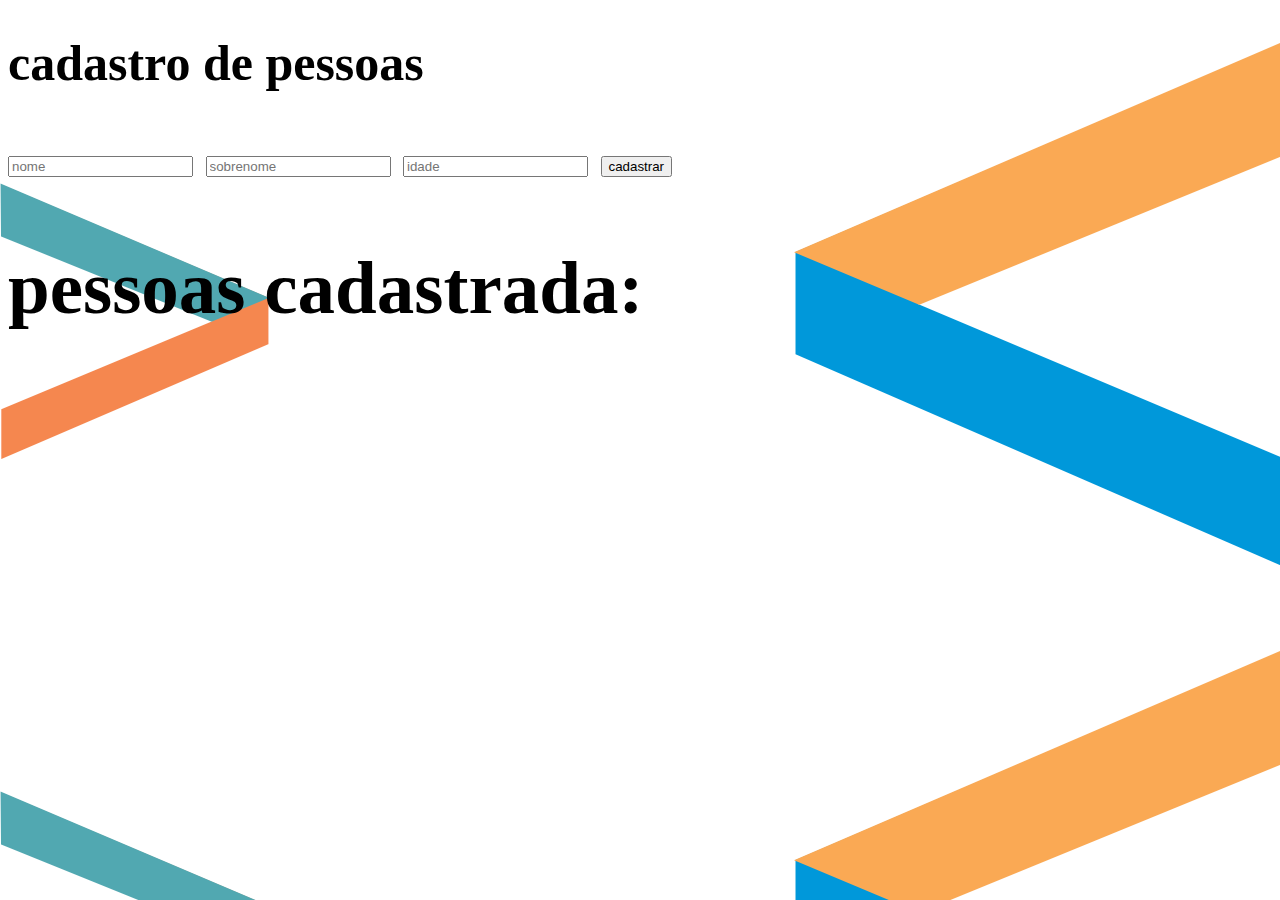
<file: ex/js/array_cadastro.html>
<!DOCTYPE html>
<html lang="pt-BR">
<head>
    
    <meta charset="UTF-8">
    <meta name="viewport" content="width=device-width, initial-scale=1.0">
    <title>Cadastro</title>
    <link rel="stylesheet" href="arraycadastro.css">
</head>
<body>
    <h1  class="n" > cadastro de pessoas </h1>
    <input type="text" id="nome" placeholder="nome">
    <input type="text" id="sobrenome" placeholder="sobrenome">
    <input type="text" id="idade" placeholder="idade">
    <button onclick="cadastrar()">cadastrar</button>
    
    
    <h2> pessoas cadastrada:</h2>
    <ul id="lista"></ul>

    <script>
        let pessoas = [];
        function cadastrar(){
        let nome = document.getElementById("nome").value;
        let sobrenome = document.getElementById('sobrenome').value;
        let idade = document.getElementById('idade').value; 
        
        pessoas.push({nome:nome,sobrenome:sobrenome,idade:idade});
        atualizarLista();
        }
       
        function atualizarLista() {
            let lista = document.getElementById("lista");
            lista.innerHTML = "";

            pessoas.forEach(function(pessoa) {
                lista.innerHTML += `<li>${pessoa.nome} ${pessoa.sobrenome} - ${pessoa.idade} anos</li>`;
            })  };
    </script>
</body>

</html>
</file>
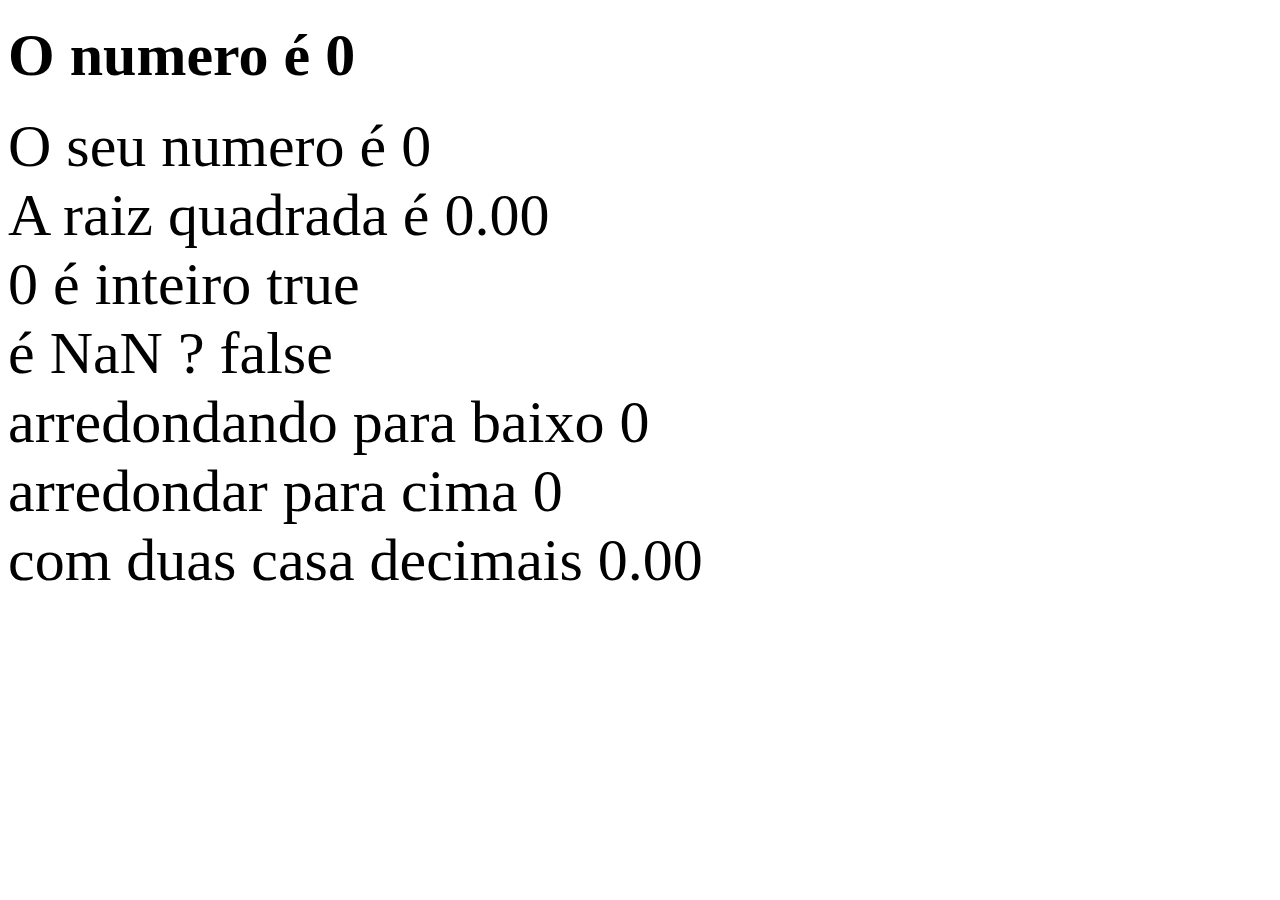
<file: ex/js/script.html>
<!DOCTYPE html>
<html lang="pt-BR">
<head>
    <meta charset="UTF-8">
    <meta name="viewport" content="width=device-width, initial-scale=1.0">
    <title>Document</title>
</head>
<body>
    <section>
        <h1>  <span id="numero" ></span></h1>
        <div id="texto">Aqui vai o texto</div>
    </section>
<script src="execicio.js"></script> 
</body>
</html>
</file>
<file: ex/js/arraycadastro.css>
body {
    font-size: 50px; 
    background-image: url('fundo-site-maturitha.png');
}
h1{
    font-size: 50px;
}
h2 {
    font-size: 10 px;
}
</file>
